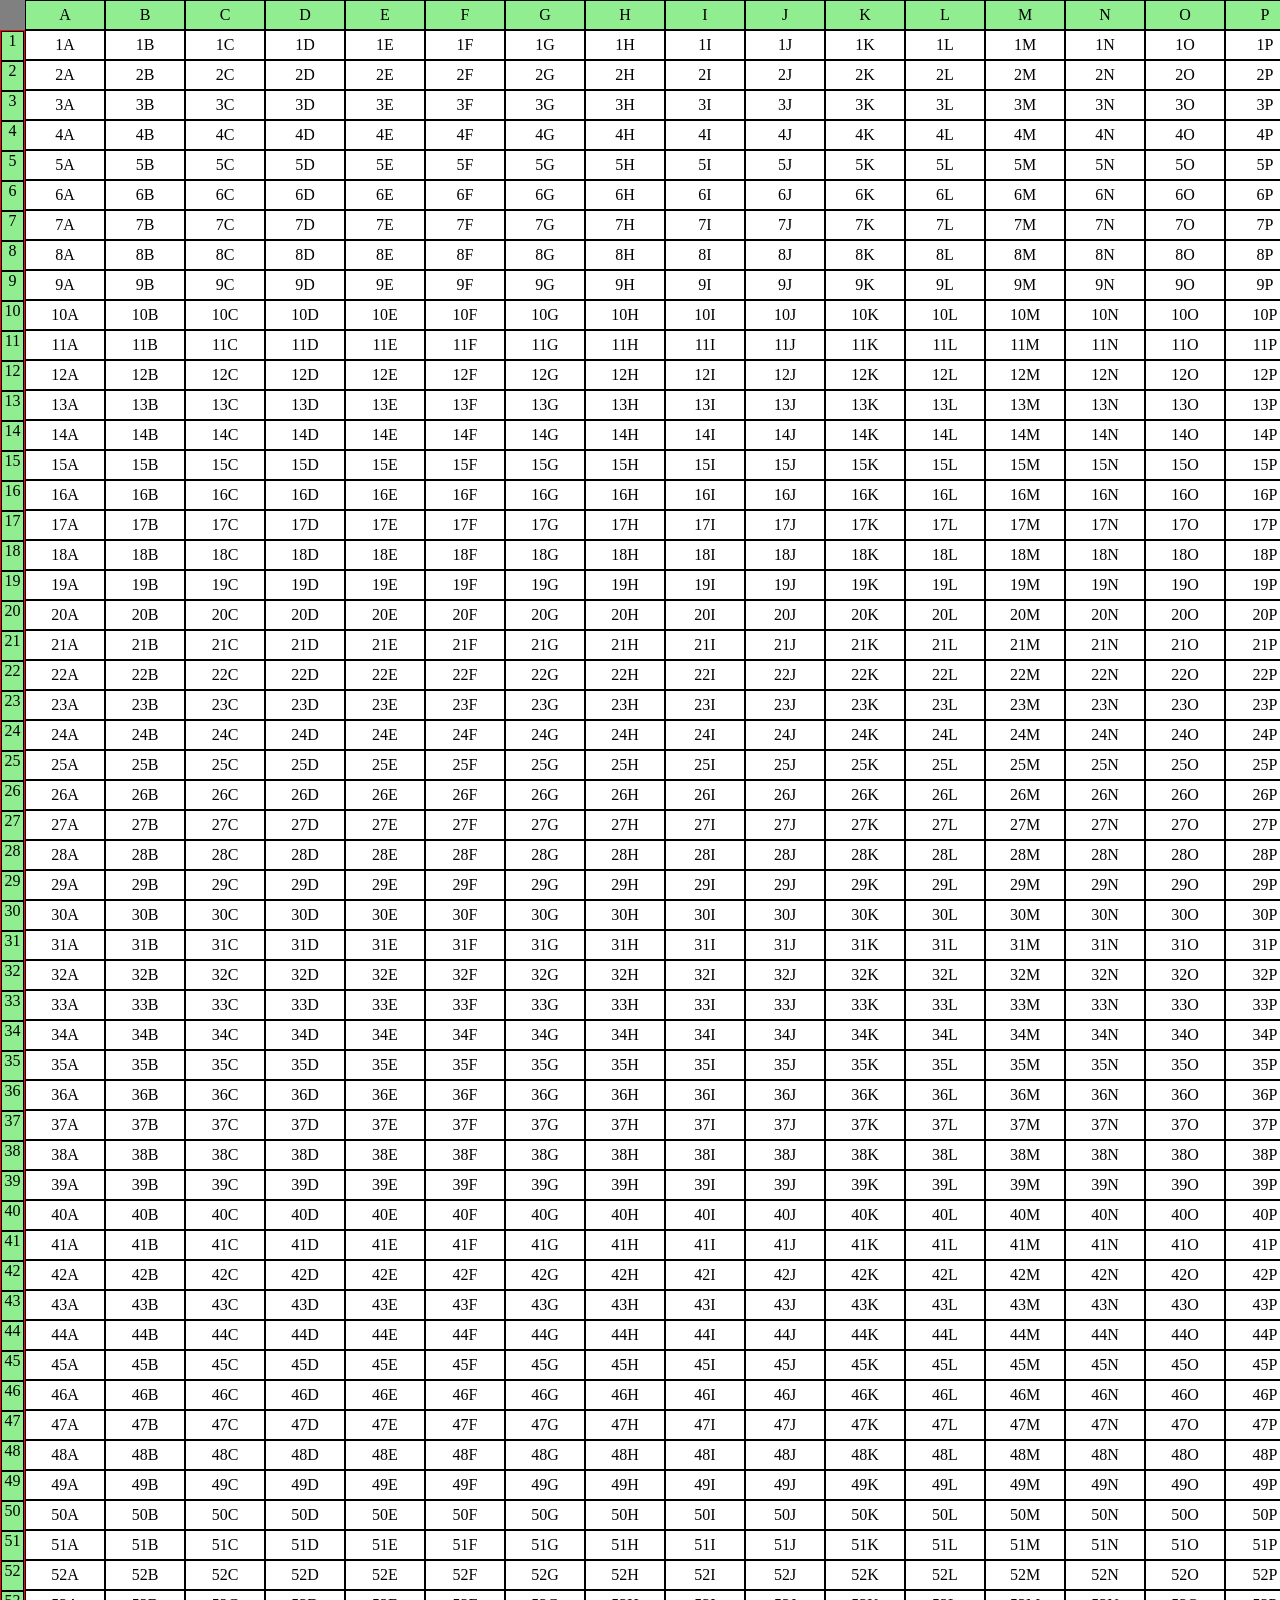
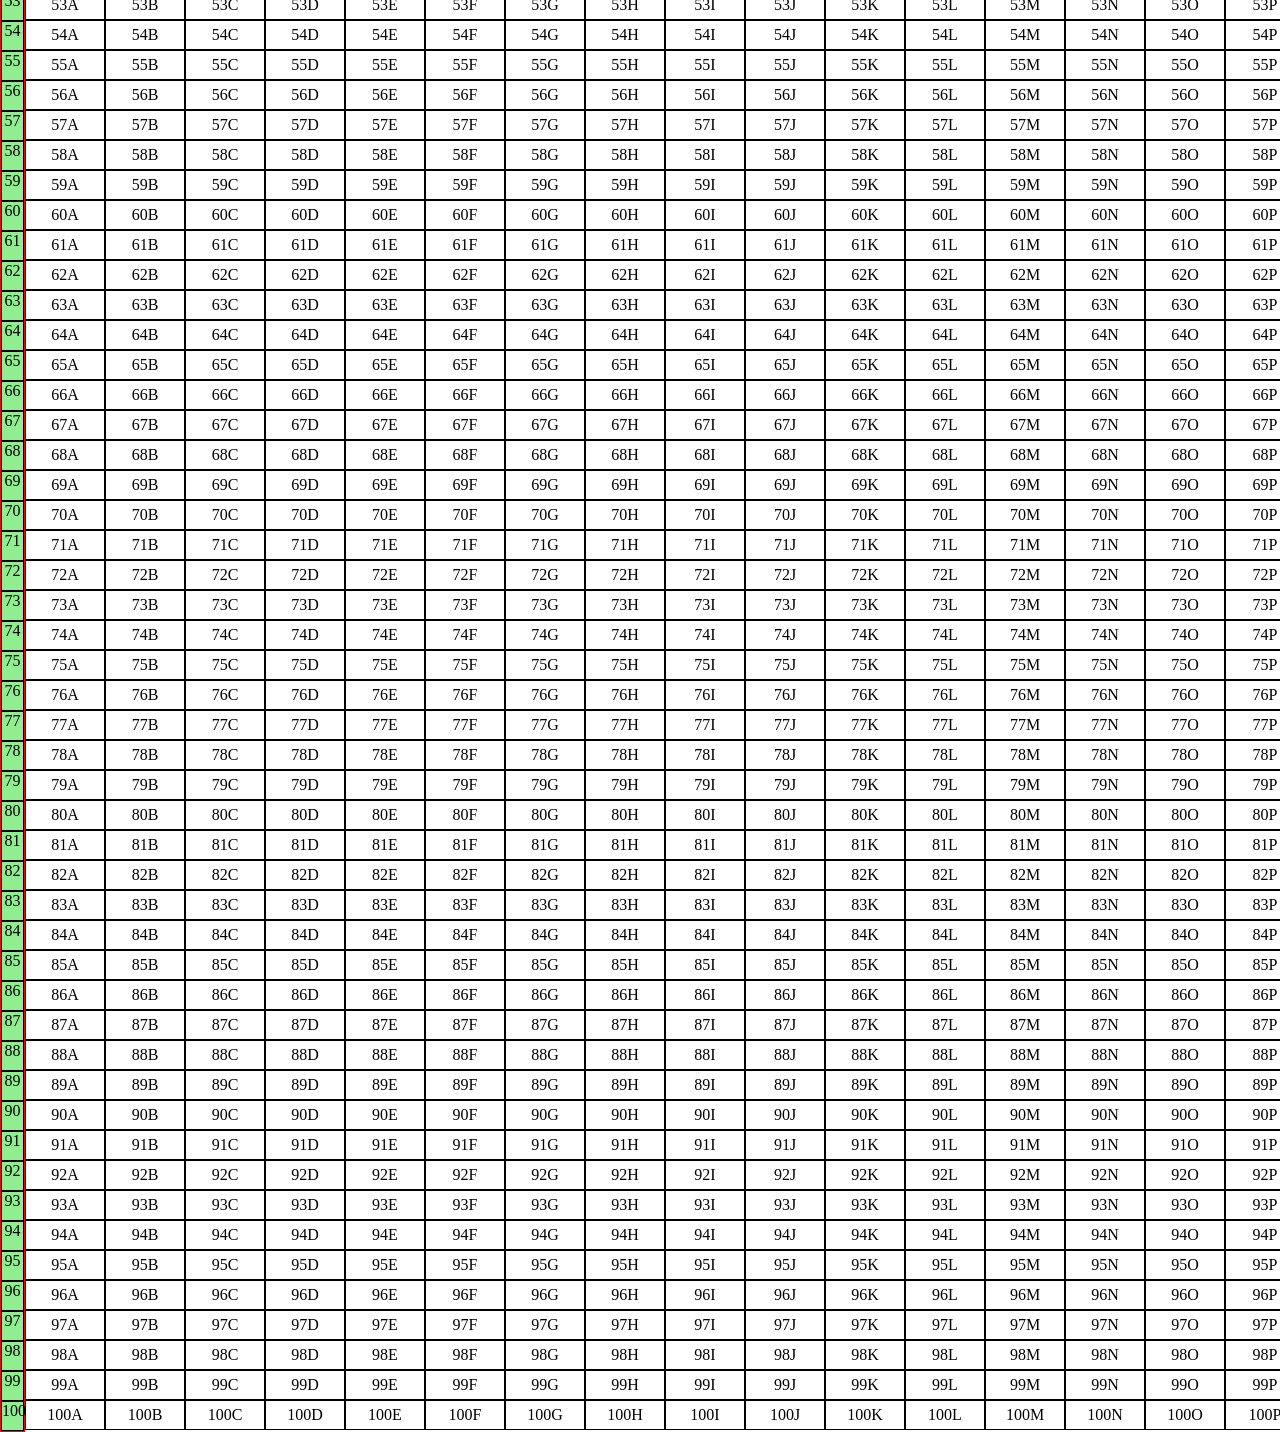
<file: raw/pocs/index.html>
<!DOCTYPE html>
<html lang="en">
<head>
    <meta charset="UTF-8">
    <meta http-equiv="X-UA-Compatible" content="IE=edge">
    <meta name="viewport" content="width=device-width, initial-scale=1.0">
    <title>Document</title>
    <style>
        body{
            margin:0px;
        }
        *{
            box-sizing: border-box;
        }
        .top_left_block{
            height:30px;
            width:25px;
            background-color: gray;
        }

        .top_row{
            height:30px;
            background-color: lightgreen;
            display: flex;
            position:absolute;
            top:0px;
            left:25px;

        }

        .left_col{
            width:25px;
            border:1px solid red;
        }
        .left_col_box{
            height:30px;
            background-color: lightgreen;
            text-align: center;
            border:1px solid;
        }

        .col{
            /* flex: 1;/doesnot worl on flex  */
            min-width:80px;
            border:1px solid;
            min-height:30px;
            display: flex;
            justify-content: center;
            align-items: center;
        }
        .row{
            display: flex;
        }

        .grid_container{
            position:relative;
        }
        .grid{
            position: absolute;
            top:30px;
            left:25px;
        }
    </style>
</head>
<body>
    <div class="grid_container">
        <div class="top_left_block">
            
        </div>
        <div class="top_row">
            <div class="col"></div>
        </div>
        <div class="left_col">
            
        </div>
        <div class="grid">
            <div class="col"></div>
        </div>
       
    </div>
    <script>

        
        let topRow = document.querySelector(".top_row");
        let strng = "";
        for(let i = 0 ; i < 26; i++ )
        {
            strng += `<div class="col">${String.fromCharCode(65 + i)}</div>`;
        }
        topRow.innerHTML = strng;

        let leftCol = document.querySelector(".left_col");
        let str = "";
        for(let i = 0; i < 100; i++)
        {
            str += `<div class="left_col_box">${i+1}</div>`;
        }
        leftCol.innerHTML = str;

        let grid = document.querySelector(".grid")
            let string = "";
            for(let i = 0; i < 100 ; i++)
            {
                string +=  `<div class="row">`
                for(let j = 0 ; j < 26 ; j++)
                {
                    string += `<div class="col">${i + 1}${String.fromCharCode(65 + j)}</div>`;
                }
                string += "</div>";
            }
        grid.innerHTML = string;
        

    </script>
</body>
</html>
</file>
